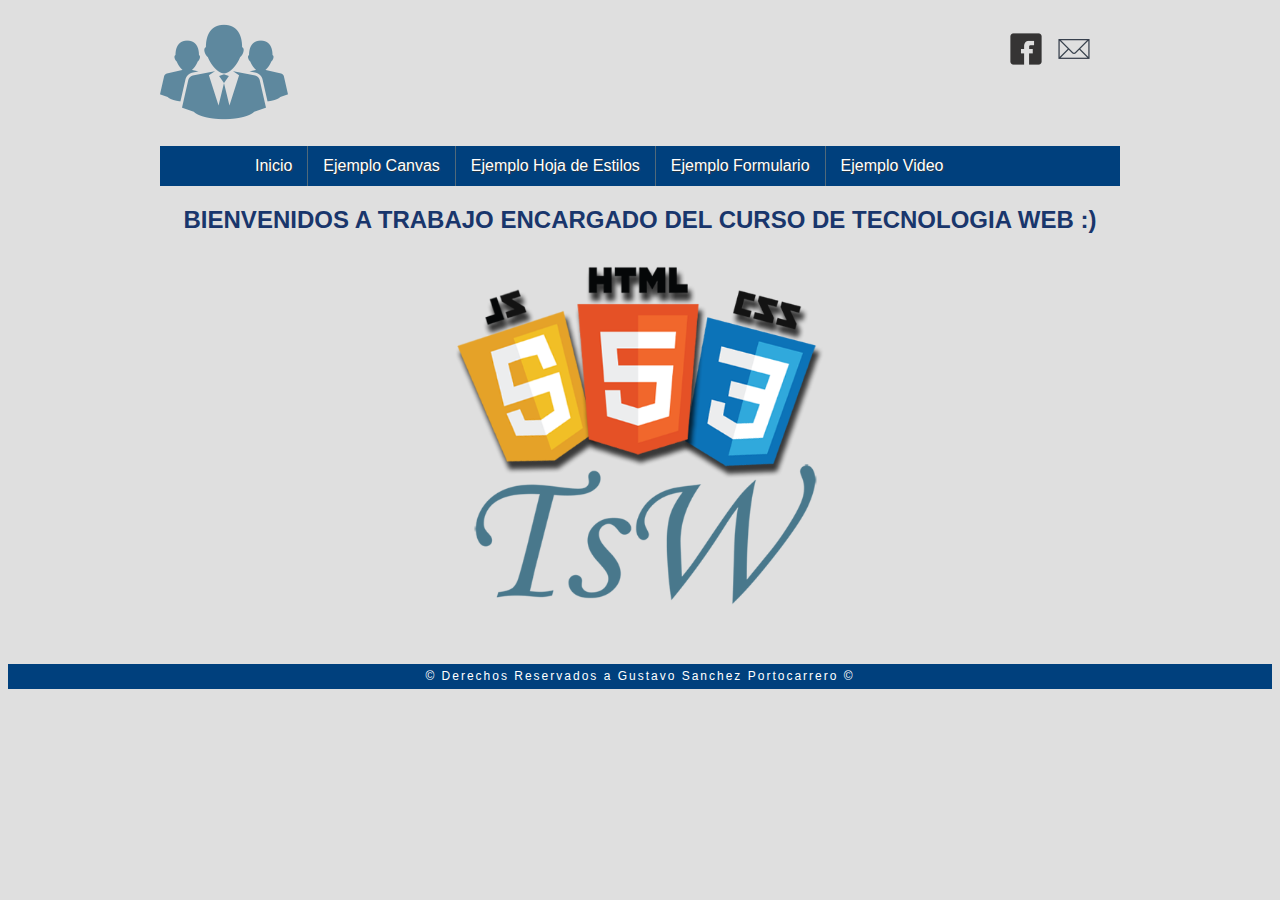
<file: index.html>
<!DOCTYPE html>
<html lang="es">
	<head>
		<meta charset="utf-8">
		<link rel="icon" href="img/favicon.ico">
		<title>Trabajo Final</title>
		<link rel="stylesheet" type="text/css" href="css/estilos.css">
	</head>
	<body>
		<header>
			<div class="container">
				<a href="index.html"><img id="cabeza" src="img/people2.png" ></a>
				<div id="logos">
				<a href="#"><img src="img/facebook.png" ></a>
				<a href="#"><img src="img/msg.png"></a>
				<!--a href="#"><img src="images/skype2.jpg"></a-->
				</div>	
			</div>
		</header>
		<nav id="menu">
			<ul class="container">
				<li><a href="index.html">Inicio</a></li>
				<li><a href="ejemplo_canvas.html">Ejemplo Canvas</a></li>
				<li><a href="ejemplo_estilos.html">Ejemplo Hoja de Estilos</a></li>
				<li><a href="ejemplos_formulario.html">Ejemplo Formulario</a></li>
				<li><a href="ejemplos_Video.html">Ejemplo Video</a></li>
			</ul>
		</nav>
		<section class="container">
			<div id="cuerpo">
			<h2>BIENVENIDOS A TRABAJO ENCARGADO DEL CURSO DE TECNOLOGIA WEB :)</h2>
			<img src="img/img2.png" width="400" height="400">
			</div>
		</section>
		<footer id="pie">
			&copy Derechos Reservados a Gustavo Sanchez Portocarrero &copy
		</footer>
	</body>
</html>
</file>
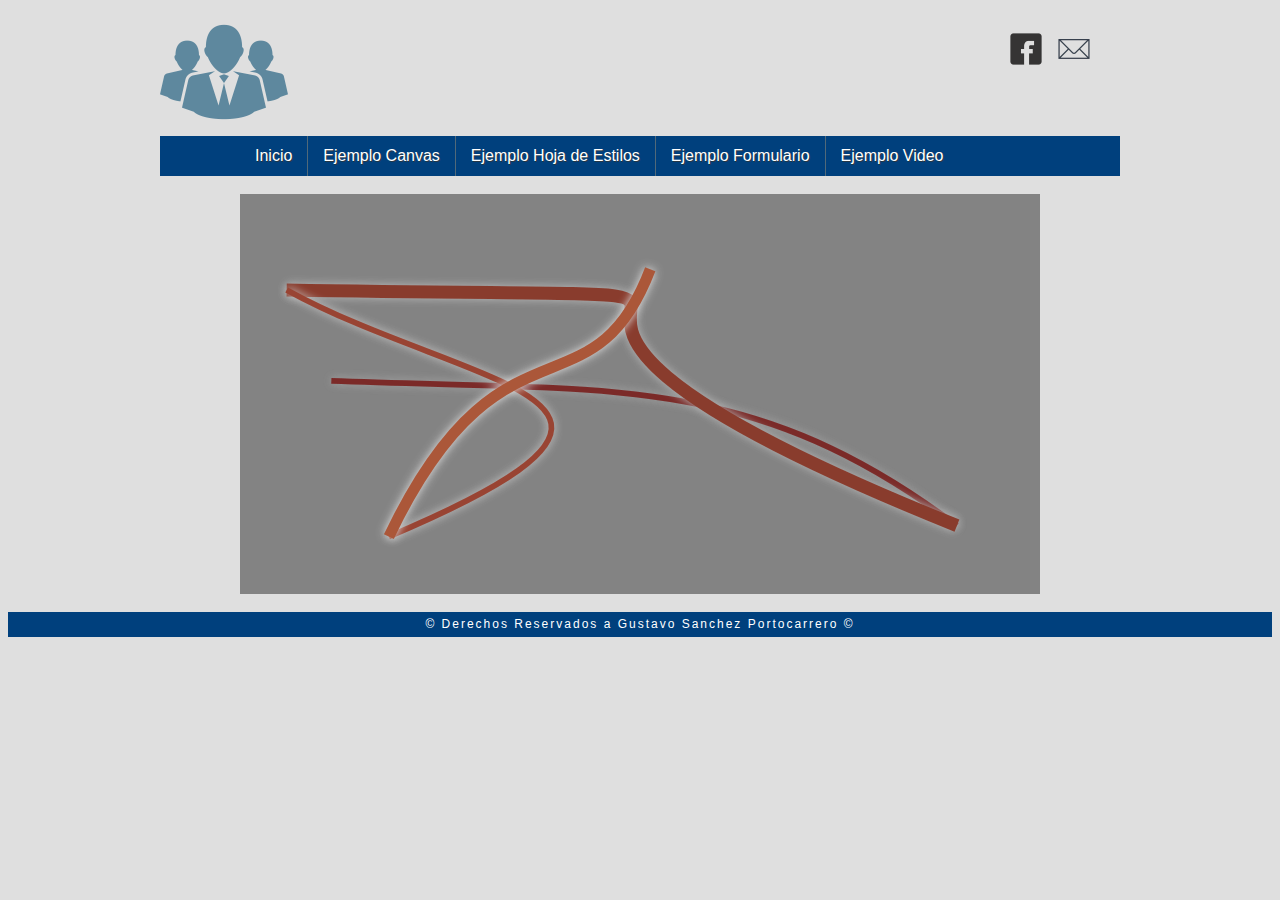
<file: ejemplo_canvas.html>
<html>
  <head>
    <meta charset="utf-8">
    <link rel="icon" href="img/favicon.ico">
    <title>Trabajo Final</title>
    <link rel="stylesheet" type="text/css" href="css/estilos.css">
  </head>
  <body>
    <header>
      <div class="container">
        <a href="index.html"><img id="cabeza" src="img/people2.png" ></a>
        <div id="logos">
        <a href="#"><img src="img/facebook.png" ></a>
        <a href="#"><img src="img/msg.png"></a>
        <!--a href="#"><img src="images/skype2.jpg"></a-->
        </div>  
      </div>
    </header>
    <nav id="menu">
      <ul class="container">
        <li><a href="index.html">Inicio</a></li>
        <li><a href="ejemplo_canvas.html">Ejemplo Canvas</a></li>
        <li><a href="ejemplo_estilos.html">Ejemplo Hoja de Estilos</a></li>
        <li><a href="ejemplos_formulario.html">Ejemplo Formulario</a></li>
        <li><a href="ejemplos_Video.html">Ejemplo Video</a></li>
      </ul>
    </nav>
    <br>
    <section class="container" id="cuerpo">
      <canvas id="canvasGlowing" width="800" height="400"> El navegador no admite canvas</canvas>  
    </section>
    <br>
    <footer id="pie">
      &copy Derechos Reservados a Gustavo Sanchez Portocarrero &copy
    </footer>
  </body>
<script>
 var canvas = document.getElementById('canvasGlowing');
 var context = canvas.getContext('2d');
 var lastX = context.canvas.width * Math.random();
 var lastY = context.canvas.height * Math.random();
 var hue = 0;
 function line() {
   context.save();
   context.translate(context.canvas.width/2, context.canvas.height/2);
   context.scale(0.9, 0.9);
   context.translate(-context.canvas.width/2, -context.canvas.height/2);
   context.beginPath();
   context.lineWidth = 5 + Math.random() * 10;
   context.moveTo(lastX, lastY);
   lastX = context.canvas.width * Math.random();
   lastY = context.canvas.height * Math.random();
   context.bezierCurveTo(context.canvas.width * Math.random(),
                         context.canvas.height * Math.random(),
                         context.canvas.width * Math.random(),
                         context.canvas.height * Math.random(),
                         lastX, lastY);
 
   hue = hue + 10 * Math.random();
   context.strokeStyle = 'hsl(' + hue + ', 50%, 50%)';
   context.shadowColor = 'white';
   context.shadowBlur = 10;
   context.stroke();
   context.restore();
 }
 setInterval(line, 150);
 
 function blank() {
   context.fillStyle = 'rgba(0,0,0,0.1)';
   context.fillRect(0, 0, context.canvas.width, context.canvas.height);
 }
 setInterval(blank, 140);
</script>
</html>
</file>
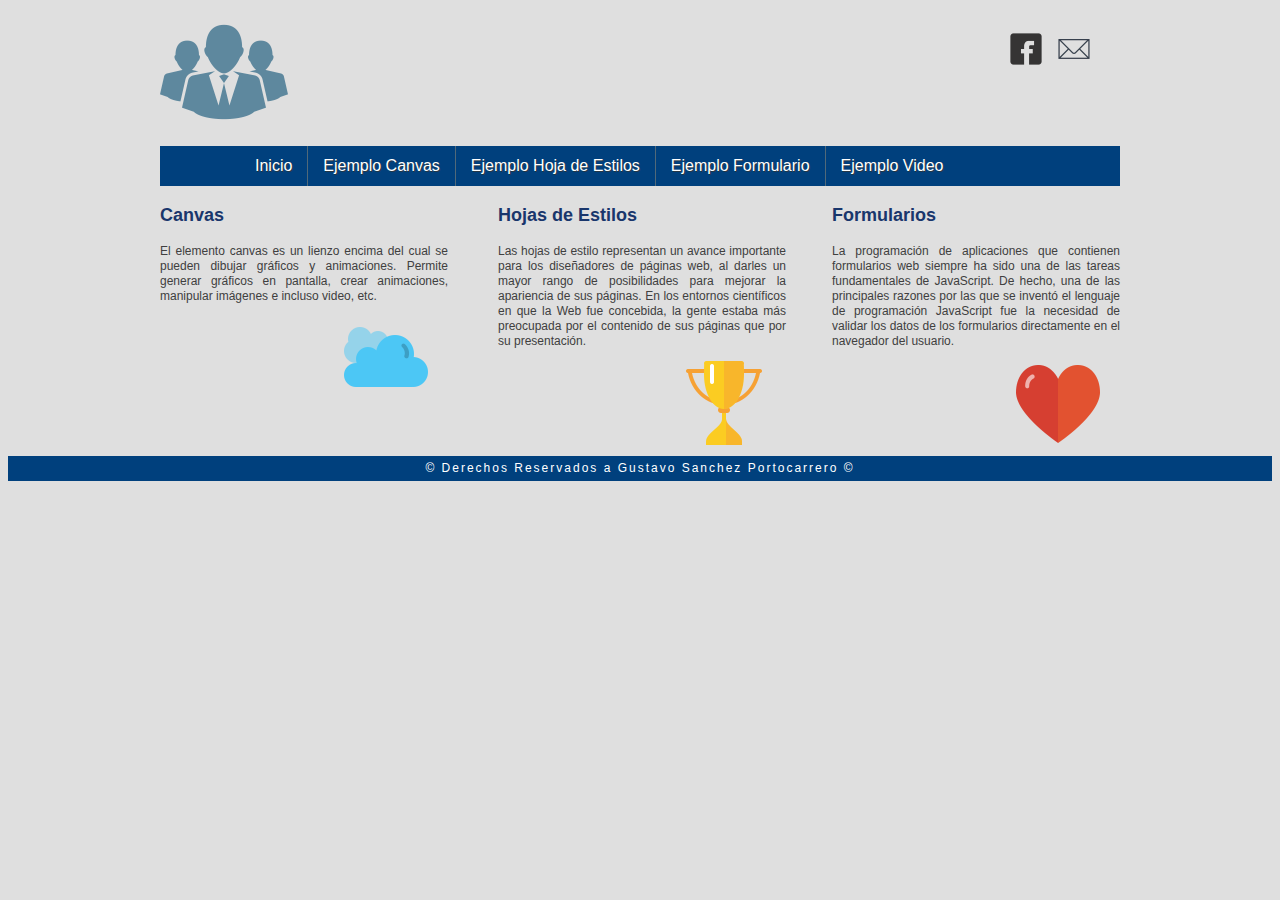
<file: ejemplo_estilos.html>
<!DOCTYPE html>
<html lang="es">
	<head>
		<meta charset="utf-8">
		<link rel="icon" href="img/favicon.ico">
		<title>Trabajo Final</title>
		<link rel="stylesheet" type="text/css" href="css/estilos.css">
	</head>
	<body>
		<header>
			<div class="container">
				<a href="index.html"><img id="cabeza" src="img/people2.png" ></a>
				<div id="logos">
				<a href="#"><img src="img/facebook.png" ></a>
				<a href="#"><img src="img/msg.png"></a>
				<!--a href="#"><img src="images/skype2.jpg"></a-->
				</div>	
			</div>
		</header>
		<nav id="menu">
			<ul class="container">
				<li><a href="index.html">Inicio</a></li>
				<li><a href="ejemplo_canvas.html">Ejemplo Canvas</a></li>
				<li><a href="ejemplo_estilos.html">Ejemplo Hoja de Estilos</a></li>
				<li><a href="ejemplos_formulario.html">Ejemplo Formulario</a></li>
				<li><a href="ejemplos_Video.html">Ejemplo Video</a></li>
			</ul>
		</nav>
		<section class="container">
			<div id="cuerpo">
				<div id="col-01">
					<h2>Canvas</h2>
					<p class="texto">El elemento canvas es un lienzo encima del cual se pueden dibujar gráficos y animaciones. Permite generar gráficos en pantalla, crear animaciones, manipular imágenes e incluso video, etc.</p>
					<a href="#" class="avanza"><img src="img/clouds.png"></a>
				</div>
				<div id="col-02">
					<h2>Hojas de Estilos</h2>
					<p class="texto">Las hojas de estilo representan un avance importante para los diseñadores de páginas web, al darles un mayor rango de posibilidades para mejorar la apariencia de sus páginas. En los entornos científicos en que la Web fue concebida, la gente estaba más preocupada por el contenido de sus páginas que por su presentación. </p>
					<a href="#" class="avanza"><img src="img/gold-cup.png"></a>
				</div>
				<div id="col-03">
					<h2>Formularios</h2>
					<p class="texto">
						La programación de aplicaciones que contienen formularios web siempre ha sido una de las tareas fundamentales de JavaScript. De hecho, una de las principales razones por las que se inventó el lenguaje de programación JavaScript fue la necesidad de validar los datos de los formularios directamente en el navegador del usuario.
					</p>
					<a href="#" class="avanza"><img src="img/heart.png"></a>
				</div>
			</div>
		</section>
		<div class="clearfix"></div>
		<footer id="pie">
			&copy Derechos Reservados a Gustavo Sanchez Portocarrero &copy
		</footer>
	</body>
</html>
</file>
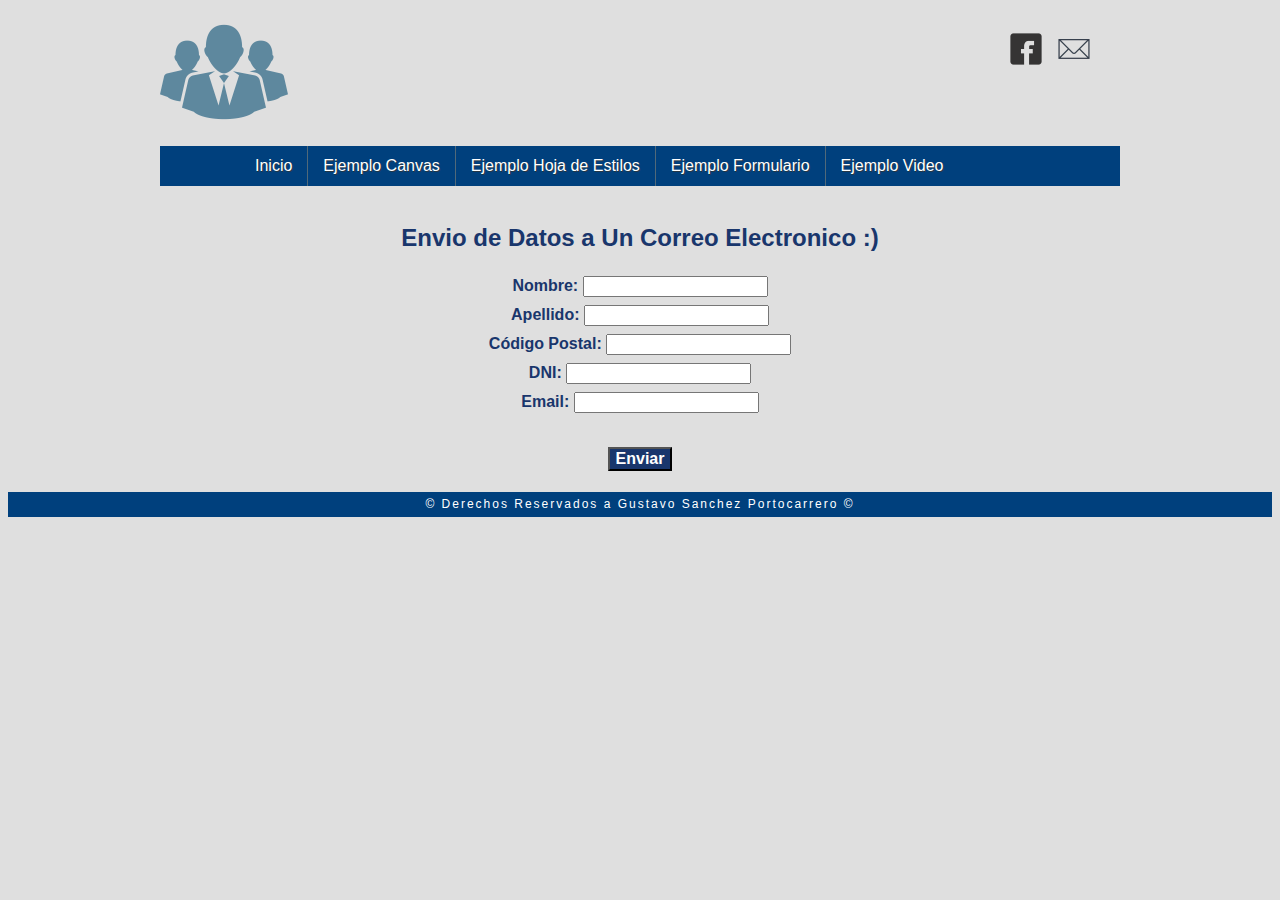
<file: ejemplos_formulario.html>
<!DOCTYPE html>
<html lang="es">
	<head>
		<meta charset="utf-8">
		<link rel="icon" href="img/favicon.ico">
		<title>Trabajo Final</title>
		<link rel="stylesheet" type="text/css" href="css/estilos.css">
		<script type="text/javascript" src="js/validacion.js"></script>
	</head>
	<body>
		<header>
			<div class="container">
				<a href="index.html"><img id="cabeza" src="img/people2.png" ></a>
				<div id="logos">
				<a href="#"><img src="img/facebook.png" ></a>
				<a href="#"><img src="img/msg.png"></a>
				<!--a href="#"><img src="images/skype2.jpg"></a-->
				</div>	
			</div>
		</header>
		<nav id="menu">
			<ul class="container">
				<li><a href="index.html">Inicio</a></li>
				<li><a href="ejemplo_canvas.html">Ejemplo Canvas</a></li>
				<li><a href="ejemplo_estilos.html">Ejemplo Hoja de Estilos</a></li>
				<li><a href="ejemplos_formulario.html">Ejemplo Formulario</a></li>
				<li><a href="ejemplos_Video.html">Ejemplo Video</a></li>
			</ul>
		</nav>
		<br>
		<section class="container" id="cuerpo">
			<h2> Envio de Datos a Un Correo Electronico :) </h2>
			<form  name="miFormulario" onsubmit="return Valida(this);" action="gtavo427@mail.com" >
	            <label class="letra">Nombre:</label> 
	            <input type="text" name="campo1"><br>
	            <label class="letra">Apellido:</label> <input type="text" name="campo2"><br>
	            <label class="letra">Código Postal:</label> <input type="text" name="cpostal"><br>
	            <label class="letra">DNI:</label> <input type="text" name="dni"><br>
	            <label class="letra">Email:</label> <input type="text" name="email"><br>
	            <br>
	            <input class="btn" type="submit" value="Enviar" name="enviar">
        	</form>
		</section>
		<br>
		<footer id="pie">
			&copy Derechos Reservados a Gustavo Sanchez Portocarrero &copy
		</footer>
	</body>
</html>
</file>
<file: css/estilos.css>
body{
	font-family: "Trebuchet MS", Arial, Helvetica, sans-serif;
	font-size: 1em;
	background-color: rgb(223, 223, 223);
}
.container{
	width: 960px;
	margin: 0 auto;
	height: auto;
	line-height: 180%;
}

/*CLearfix*/
.clearfix:before, .clearfix:after{
	content: "";
	display: table;
}
.clearfix:after {
	clear: both;
}
.clearfix{
	*zoom:1;
}
/*estilos de la imagen de cabecera*/
#cabeza{
	margin-left: 0px;
}
/*Logos de la cabezera*/
#logos{
	float: right;
	margin-right: 30px;
	margin-top: 25px;
	letter-spacing: 0.7em;
	border-radius: 2px;
}

/********************************
Realizacion del Menu
**********************************/
#menu{
	height: 40px;
	width: 960px;
	margin: 0 auto;
	background-color: rgb(0, 64, 125);
	font-family: "Trebuchet MS", Arial, Helvetica, sans-serif;
}

#menu ul{
	padding: 0;
	height: 40px;
	width: 800px;
}
#menu li{
	display: inline;
	float: left;
}
#menu a{
	border-right: 1px solid #516979;
	color: #fff;
	display: inline-block;
	width: 100%;
	text-align: center;
	text-decoration: none;
	line-height: 40px;
	text-shadow: 1px 1px 0 #283744;
	-webkit-box-sizing: border-box;
	-moz-box-sizing: border-box;
	-ms-sizing: border-box;
	box-sizing: border-box;
	padding-right: 15px;
	padding-left: 15px;
	font-family: "Trebuchet MS", Arial, Helvetica, sans-serif;
}
#menu li:last-child a{
	border-right: 0;
}
#menu a:hover, #menu a:active{
	background-color: #e74c3c;
}

/*Slider de imagenes*/
#slideshow{
	width: 100%;
	height: auto;
}
.slide{
	width: 100%;
	height: auto;
}
/*Imagen flotante*/
#imagen-flotante{
	float: right;
}
/*Cuerpo de la Página*/
#col-01{
	width: 30%;
	float: left;
}
#col-02{
	width: 30%;
	float: left;
	padding-left: 50px;
}
#col-03{
	width: 30%;
	float: right;
}
#col-01, #col-02, #col-03{
	text-align: center;
	color: #404040;
	border-radius: 5px;
	text-align: justify;
	font-style: "Trebuchet MS", Arial, Helvetica, sans-serif;
	font-size: 12px;
	/*background-color: #19366C;*/
}
/*Estilos de los botones de avanzar*/
.avanza{
	float: right;
	padding-right: 20px;
}
/*estilos del cuerpo*/
#cuerpo h2{
	color: #19366C;
	font-family: "Trebuchet MS", Arial, Helvetica, sans-serif;
}
/*Datos de la empresa*/
#datos_empresa{
	background-color: #D4D4D0;
	padding-left: 15%;
	font-family: "Trebuchet MS", Arial, Helvetica, sans-serif;
  	font-size: 12px;
}
/*Pie de Pagina*/
#pie{
	height:20px;
  	background-color:rgb(0, 64, 125);
  	color:#fff;
  	font-size: 15px;
  	letter-spacing: 2px;
  	text-align: center;
  	padding-top:5px;
  	font-family: "Trebuchet MS", Arial, Helvetica, sans-serif;
  	font-size: 12px;
}

/*formato al texto*/
.texto{
	  font-size: 12px;
  color: #404040;
  line-height: 15px;
}
/*centrar el slider*/
.slider-centrar{
	padding-left: 10em;
}
/*cuerpo*/
#cuerpo{
	text-align: center;
}
/*Letras del formulario*/
.letra{
	font-family: arial;
	font-size: 1em;
	color: #19366C;
	font-weight: bold;
}
.btn{
	font-size: 1em;
	color: #fff;
	background-color: #19366c;
	font-weight: bold;
}
</file>
